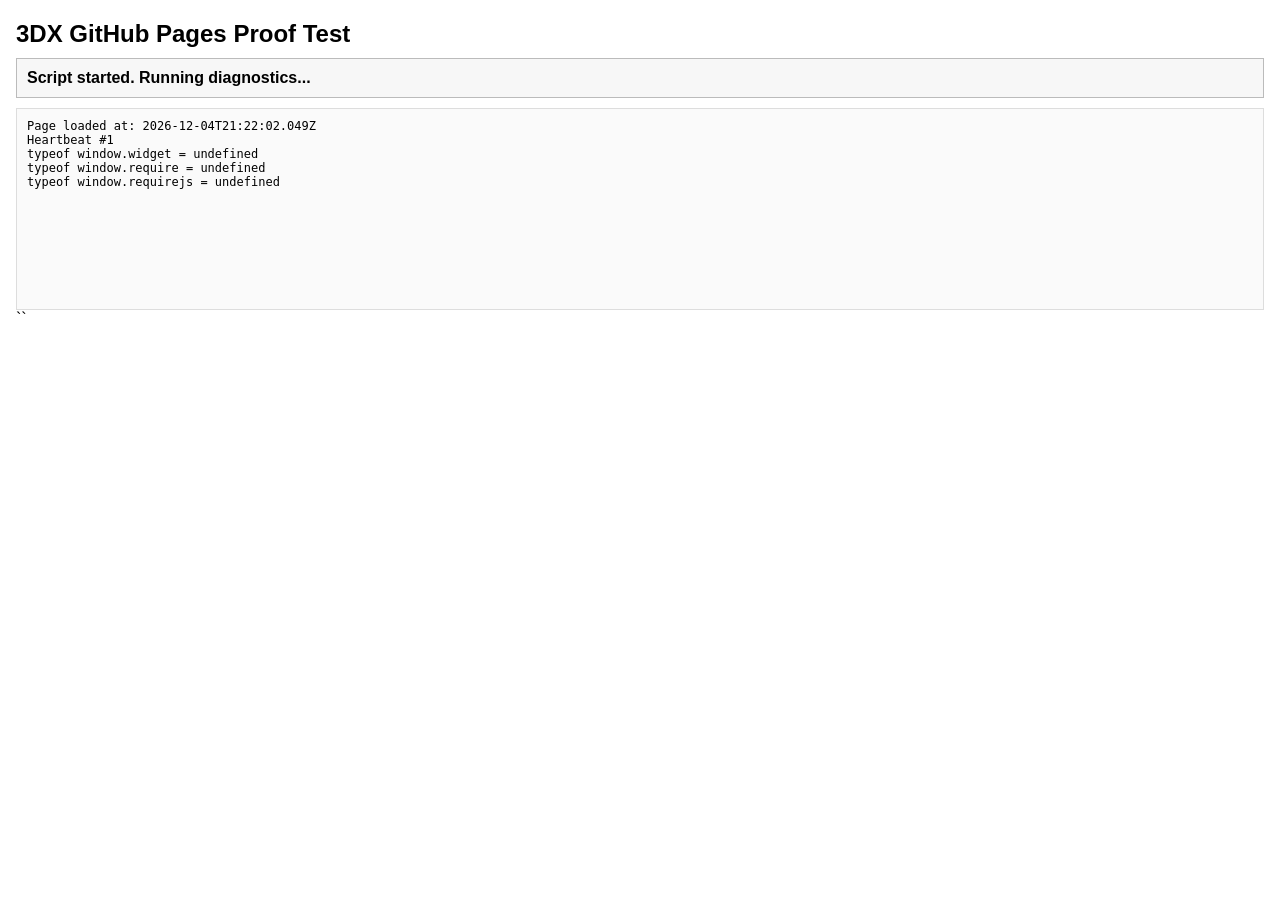
<file: index.html>
<!DOCTYPE html>
<html lang="en">
<head>
  <meta charset="utf-8" />
  <meta http-equiv="X-UA-Compatible" content="IE=edge" />
  <meta name="viewport" content="width=device-width, initial-scale=1" />
  <title>3DX Runtime Debug Test</title>

  <style>
    body {
      font-family: Arial, sans-serif;
      margin: 16px;
    }
    h2 {
      margin-bottom: 10px;
    }
    #status {
      padding: 10px;
      border: 1px solid #bbb;
      background: #f7f7f7;
      font-weight: bold;
      margin-bottom: 10px;
      white-space: pre-wrap;
    }
    #log {
      border: 1px solid #ddd;
      background: #fafafa;
      padding: 10px;
      min-height: 180px;
      white-space: pre-wrap;
      font-family: Consolas, monospace;
      font-size: 12px;
      overflow: auto;
    }
  </style>
</head>
<body>
  <h2>3DX GitHub Pages Proof Test</h2>
  <div id="status">Starting script...</div>
  <div id="log"></div>

  <script>
    (function () {
      var statusEl = document.getElementById("status");
      var logEl = document.getElementById("log");

      function setStatus(msg) {
        statusEl.textContent = msg;
        console.log("[STATUS]", msg);
      }

      function log(msg) {
        logEl.textContent += msg + "\n";
        console.log("[LOG]", msg);
      }

      setStatus("Script started. Running diagnostics...");
      log("Page loaded at: " + new Date().toISOString());

      var count = 0;

      var timer = setInterval(function () {
        count++;

        log("Heartbeat #" + count);
        log("typeof window.widget = " + typeof window.widget);
        log("typeof window.require = " + typeof window.require);
        log("typeof window.requirejs = " + typeof window.requirejs);

        if (typeof window.widget !== "undefined" && window.widget) {
          clearInterval(timer);
          setStatus("Classic widget runtime detected.");

          if (typeof window.require === "function") {
            try {
              window.require(
                ["DS/WAFData/WAFData"],
                function (WAFData) {
                  log("WAFData loaded successfully.");
                  log("typeof WAFData = " + typeof WAFData);
                  setStatus("Classic widget runtime + WAFData available. Ready for 3DX API test.");
                },
                function (err) {
                  log("Require callback error: " + JSON.stringify(err));
                  setStatus("Widget runtime exists, but WAFData module failed to load.");
                }
              );
            } catch (e) {
              log("Exception during require/WAFData load: " + e.message);
              setStatus("Widget runtime exists, but require/WAFData threw an exception.");
            }
          } else {
            setStatus("Classic widget runtime detected, but require() is not available.");
          }

          return;
        }

        if (count >= 10) {
          clearInterval(timer);
          setStatus("No classic widget runtime detected after 10 seconds.");
          log("Conclusion: page is hosted correctly, but classic widget object is not being injected.");
          log("Likely causes: app registration type, cached page, or non-classic app container.");
        }
      }, 1000);
    })();
  </script>
</body>
</html>
``
</file>
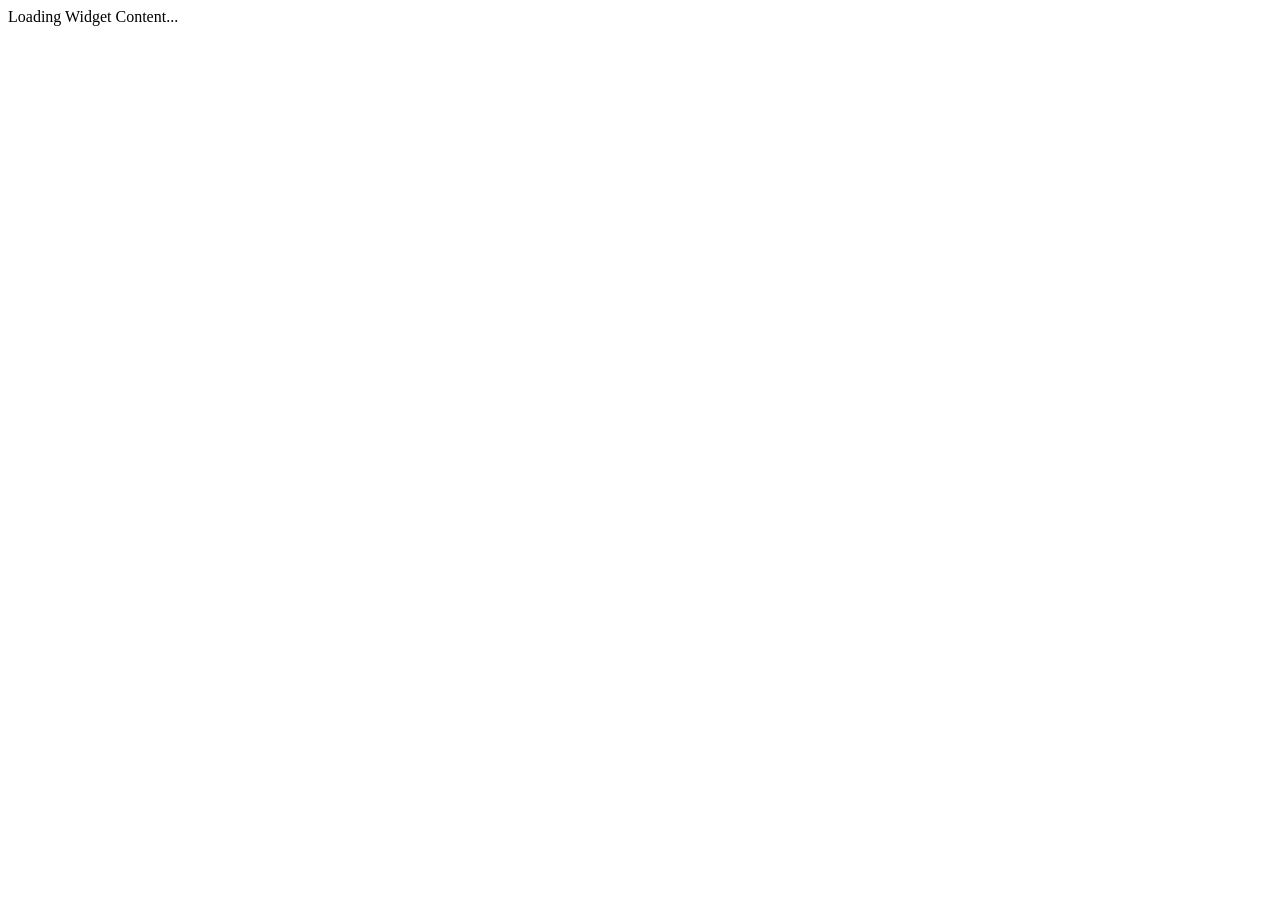
<file: WidgetHelloWorld.html>
<?xml version="1.0" encoding="utf-8" ?>
<!DOCTYPE html PUBLIC "-//W3C//DTD XHTML 1.0 Strict//EN" "http://www.w3.org/TR/xhtml1/DTD/xhtml1-strict.dtd">
<html xmlns="http://www.w3.org/1999/xhtml" xmlns:widget="http://www.netvibes.com/ns/">

<head>
    <title>PLM Coach Sample Widget Hello World</title>

    <meta name="author" content="CM9" />
    <meta name="description" content="CM9 Widget Hello World" />
    <meta name="apiVersion" content="1.3" />

    <widget:preferences>
        <widget:preference type="text" name="UserName" label="User Name" defaultValue="Toto"/>
    </widget:preferences>

    <link rel="stylesheet" type="text/css" href="styles/Main.css" />

    <script type="text/javascript">
        // <![CDATA[
        /*global widget, require*/
        
        widget.addEvent('onLoad', function() {
            // Get the base URL path where your widget file lives on GitHub Pages
            var baseUrl = widget.getUrl().substring(0, widget.getUrl().lastIndexOf('/') + 1);

            require.config({
                baseUrl: baseUrl
            });

            // CHANGE THIS: Look for 'Main' instead of 'scripts/Main'
            require(['Main'], function(Main) {
                Main.init();
            });
        });
        // ]]>
    </script>
</head>

<body>
    <div id="widget-content">Loading Widget Content...</div>
</body>

</html>
</file>
<file: styles/Main.css>
/*
 * @author DSIS
 */

 p {
    border-bottom: 1px solid grey;
}
</file>
